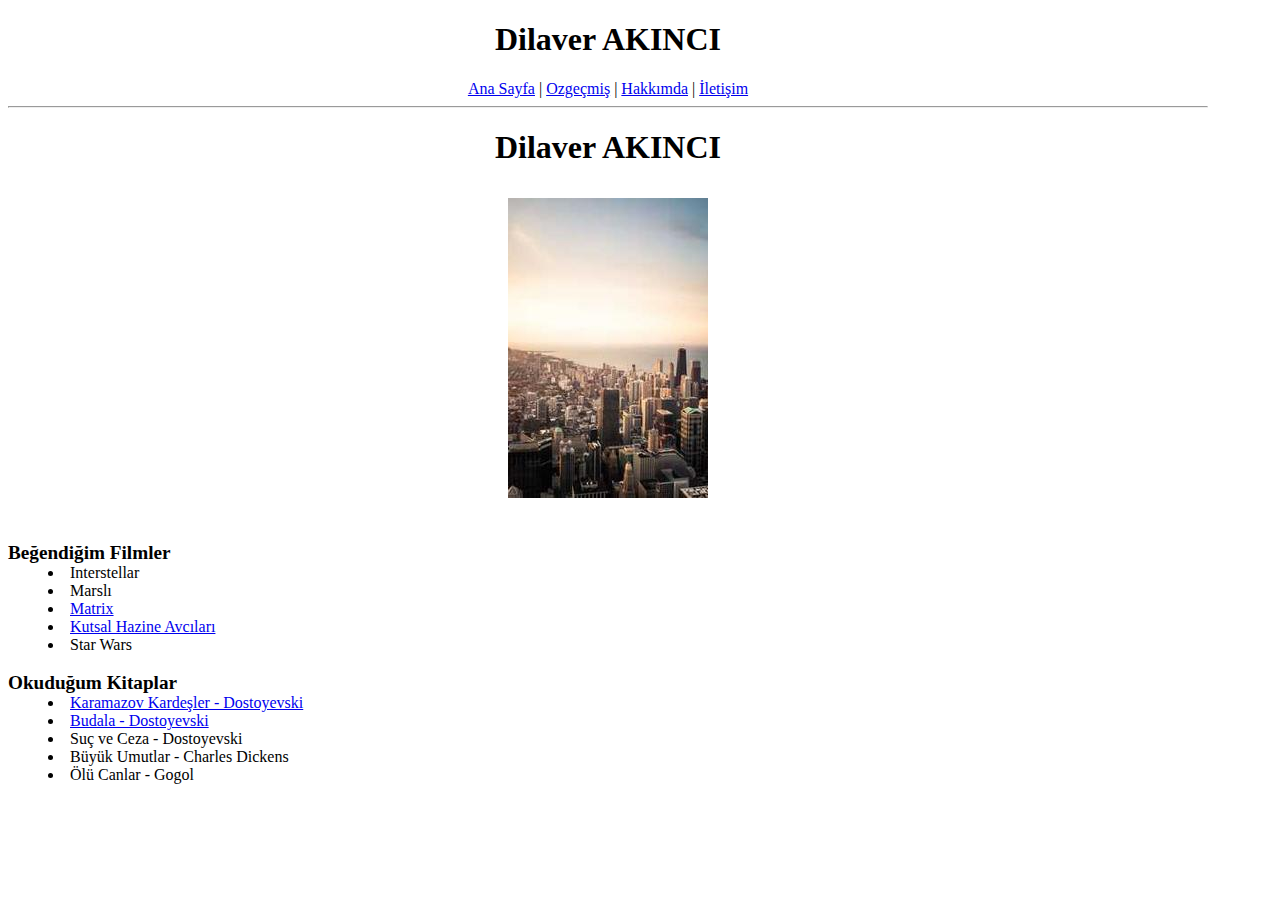
<file: index.html>
<!DOCTYPE html>
<html lang="tr">
    <head>
        <meta charset="UTF-8">
        <meta name="viewport" content="width=device-width, initial-scale=1.0">
        <meta name="description" content="Dilaver AKINCI Kişisel Web Sitesi">
        <meta name="keywords" content="Dilaver AKINCI, Kişisel, Web, Cv, portfolyo">

        <title>Kişisel Web Sayfası</title>

        <style>
            body {
                width: 1200px;
            }
            #resim{
                width: 200px;
                padding: 10px;
                position: relative;
                margin: auto;
                display: block;
            }

            li {
                list-style-position: inside;
            }

        </style>
        
    </head>
    <body>
        <nav style="text-align:center;">
            <!-- Navbar Start -->
            <h1>Dilaver AKINCI</h1>
            <a href="#">Ana Sayfa</a>  | 
            <a href="#">Ozgeçmiş</a>  | 
            <a href="#">Hakkımda</a>  | 
            <a href="#">İletişim</a>
            <br>
            <hr>
            <!-- Navbar End-->
        </nav>
        <h1 style="text-align: center;">Dilaver AKINCI</h1>
        <!--Sayfanıza bir adet resim ekleyin ve bu resime bir açıklama yazın.
            Sevdiğiniz film, dizi ve kitapları bunlar başlıklar olacak şekilde 
            sıralayınız. (Film, dizi, kitap sıralı liste, içerikleri 
            bullet liste olacak şekilde) Bunları sıralarken film ve dizilerin en 
            az bir tanesine IMDb linki, kitapların bir tanesine de 
            ** Goodreads linkini** yazınız. Kurduğunuz yapılarda block, 
            inline gibi elementler kullanmaya çalışın.
        -->
        <img id="resim" src="images/1067-200x300.jpg" alt="Şehir Resmi" title="Şehir Manzarası">
        <br>
       
        <dl>
            <dt style="font-size: larger; font-weight: bold;">Beğendiğim Filmler</dt>
            <dd>
                <li>Interstellar</li>
                <li>Marslı</li>
                <li><a href="https://www.imdb.com/title/tt0133093/?ref_=adv_li_tt">Matrix</a></li>
                <li><a href="https://www.imdb.com/title/tt0082971/?ref_=adv_li_tt">Kutsal Hazine Avcıları</a></li>
                <li>Star Wars</li>
            </dd>
            <br>
            <dt style="font-size: larger; font-weight: bold;">Okuduğum Kitaplar</dt>
            <dd>
                <li><a href="https://www.goodreads.com/book/show/9585441-karamazov-karde-ler">Karamazov Kardeşler - Dostoyevski</a></li>
                <li><a href="https://www.goodreads.com/book/show/15832154-budala">Budala - Dostoyevski</a></li>
                <li>Suç ve Ceza - Dostoyevski</li>
                <li>Büyük Umutlar - Charles Dickens</li>
                <li>Ölü Canlar - Gogol</li>
            </dd>
          </dl>

                
    </body>
</html>
</file>
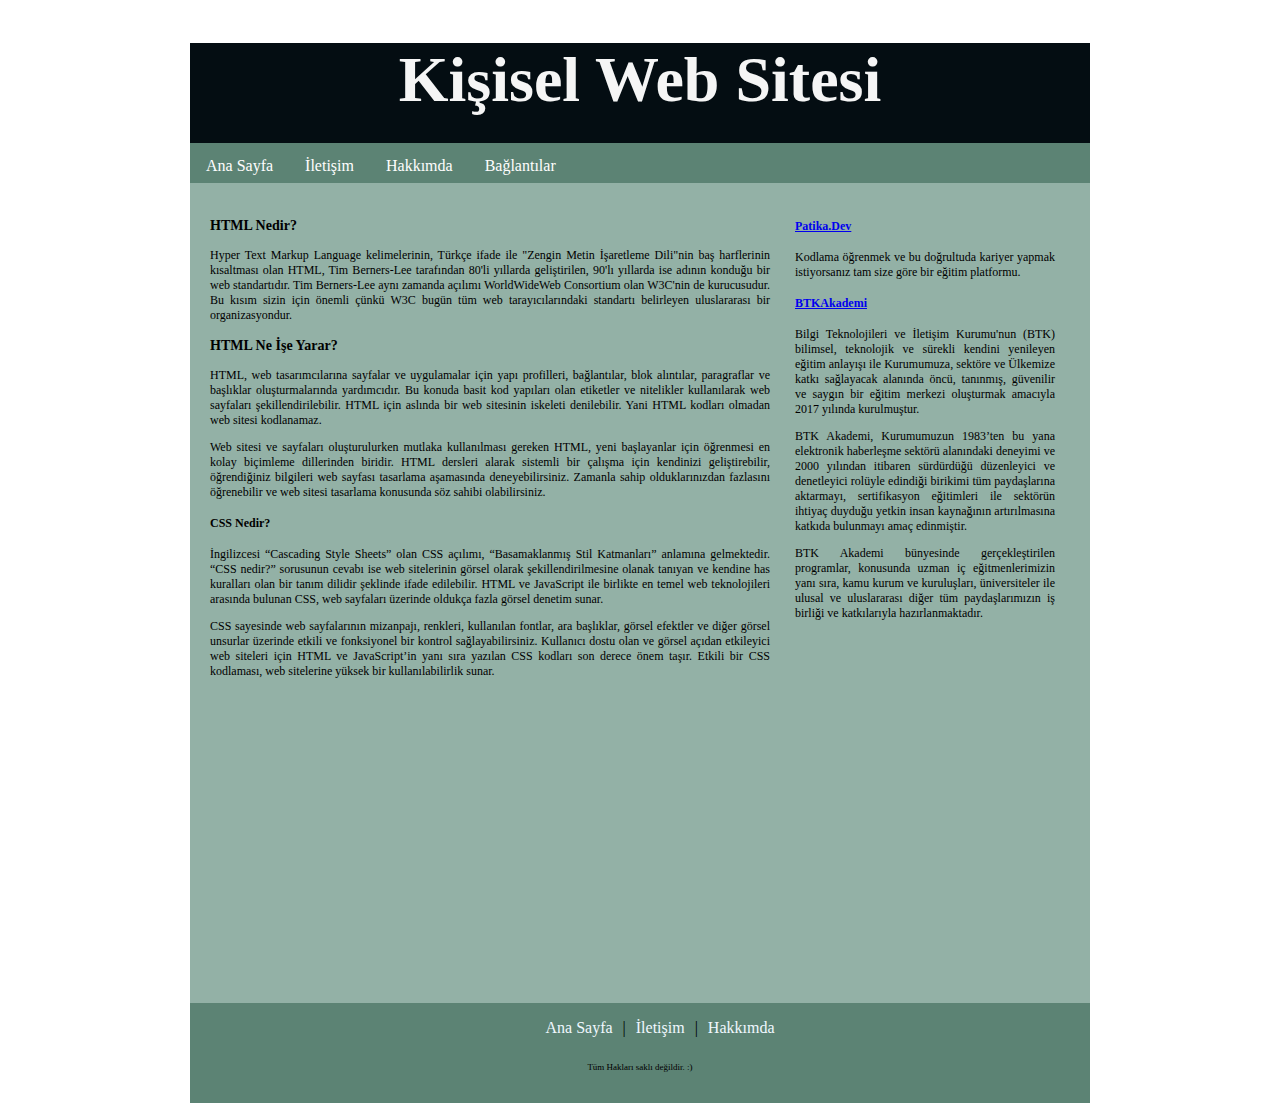
<file: CSS-Odev-1/index.html>
<!DOCTYPE html>
<html lang="tr">
<head>
    <meta charset="UTF-8">
    <meta name="viewport" content="width=device-width, initial-scale=1.0">
    <meta name="description" content="">
    <meta name="keywords" content="">

    <link rel="stylesheet" href="style.css">


    <title>Document</title>
</head>
<body>
    <header class="sayfabasi">
        <h1>Kişisel Web Sitesi</h1> 
    </header>
    
    <nav class="navigasyon">
        <ul>

            <li><a href="index.html">Ana Sayfa</a></li>
            <li><a href="iletisim.html">İletişim</a></li>
            <li><a href="about-me.html">Hakkımda</a></li>
            <!-- <li class="dropdown"><a href="javascript:void(0)" class="dropbtn">Bağlantılar</a> -->
            <li class="dropdown"><a>Bağlantılar</a>
                <div class="dropdown-content">
                    <a href="https://git-scm.com/" target="_blank">Git Resmi Sitesi</a>
                    <a href="https://www.w3schools.com/" target="_blank">W3Schools</a>
                    <a href="https://academy.patika.dev/tr/dashboard" target="_blank">Patika.Dev</a>
                </div>
            </li>
        </ul>
    </nav>

    <article>
        
        <div class="kutu fnt-Segoe-14">
            <h3>HTML Nedir?</h3>
            <p> Hyper Text Markup Language kelimelerinin, Türkçe ifade ile "Zengin Metin İşaretleme Dili"nin baş harflerinin kısaltması olan HTML, 
                Tim Berners-Lee tarafından 80'li yıllarda geliştirilen, 90'lı yıllarda ise adının konduğu bir web standartıdır. 
                Tim Berners-Lee aynı zamanda açılımı WorldWideWeb Consortium olan W3C'nin de kurucusudur. 
                Bu kısım sizin için önemli çünkü W3C bugün tüm web tarayıcılarındaki standartı belirleyen uluslararası bir organizasyondur.
            </p>
            <h3>HTML Ne İşe Yarar?</h3>
            <p> HTML, web tasarımcılarına sayfalar ve uygulamalar için yapı profilleri, bağlantılar, blok alıntılar, paragraflar ve 
                başlıklar oluşturmalarında yardımcıdır. Bu konuda basit kod yapıları olan etiketler ve nitelikler kullanılarak web 
                sayfaları şekillendirilebilir. HTML için aslında bir web sitesinin iskeleti denilebilir. 
                Yani HTML kodları olmadan web sitesi kodlanamaz.
            </p>
            <p> Web sitesi ve sayfaları oluşturulurken mutlaka kullanılması gereken HTML, yeni başlayanlar için öğrenmesi en kolay 
                biçimleme dillerinden biridir. HTML dersleri alarak sistemli bir çalışma için kendinizi geliştirebilir, 
                öğrendiğiniz bilgileri web sayfası tasarlama aşamasında deneyebilirsiniz. 
                Zamanla sahip olduklarınızdan fazlasını öğrenebilir ve web sitesi tasarlama konusunda söz sahibi olabilirsiniz.
            </p>

            <h4>CSS Nedir?</h4>
            <p>
                İngilizcesi “Cascading Style Sheets” olan CSS açılımı, “Basamaklanmış Stil Katmanları” anlamına 
                gelmektedir. “CSS nedir?” sorusunun cevabı ise web sitelerinin görsel olarak şekillendirilmesine 
                olanak tanıyan ve kendine has kuralları olan bir tanım dilidir şeklinde ifade edilebilir. 
                HTML ve JavaScript ile birlikte en temel web teknolojileri arasında bulunan CSS, web sayfaları 
                üzerinde oldukça fazla görsel denetim sunar. 
            </p>
            
            <p>
                CSS sayesinde web sayfalarının mizanpajı, renkleri, kullanılan fontlar, ara başlıklar, görsel 
                efektler ve diğer görsel unsurlar üzerinde etkili ve fonksiyonel bir kontrol sağlayabilirsiniz. 
                Kullanıcı dostu olan ve görsel açıdan etkileyici web siteleri için HTML ve JavaScript’in yanı sıra 
                yazılan CSS kodları son derece önem taşır. Etkili bir CSS kodlaması, web sitelerine yüksek bir 
                kullanılabilirlik sunar.
            </p> 


        </div>
        <div class="kutu2 fnt-Segoe-12">
            <h4> <a href="https://academy.patika.dev/tr/dashboard" target="_blank">Patika.Dev</a> </h4>
            <p>
                Kodlama öğrenmek ve bu doğrultuda kariyer yapmak istiyorsanız tam size göre bir eğitim platformu.
            </p>
            <h4><a href="https://www.btkakademi.gov.tr/portal" target="_blank">BTKAkademi</a></h4>
            <p>
                Bilgi Teknolojileri ve İletişim Kurumu'nun (BTK) bilimsel, teknolojik ve sürekli kendini yenileyen 
                eğitim anlayışı ile Kurumumuza, sektöre ve Ülkemize katkı sağlayacak alanında öncü, tanınmış, güvenilir 
                ve saygın bir eğitim merkezi oluşturmak amacıyla 2017 yılında kurulmuştur.
            </p>
            <p>
                BTK Akademi, Kurumumuzun 1983’ten bu yana elektronik haberleşme sektörü alanındaki deneyimi ve 
                2000 yılından itibaren sürdürdüğü düzenleyici ve denetleyici rolüyle edindiği birikimi tüm 
                paydaşlarına aktarmayı, sertifikasyon eğitimleri ile sektörün ihtiyaç duyduğu yetkin insan kaynağının 
                artırılmasına katkıda bulunmayı amaç edinmiştir.
            </p>
            <p>
                BTK Akademi bünyesinde gerçekleştirilen programlar, konusunda uzman iç eğitmenlerimizin yanı 
                sıra, kamu kurum ve kuruluşları, üniversiteler ile ulusal ve uluslararası diğer tüm paydaşlarımızın 
                iş birliği ve katkılarıyla hazırlanmaktadır.
            </p> 

        </div>        
    </article>

    <footer>
        
        <ul>
            <li><a href="index.html" target="_self">Ana Sayfa</a></li> |
            <li><a href="iletisim.html" target="_self">İletişim</a></li> |
            <li><a href="about-me.html" target="_self">Hakkımda</a></li>
        </ul><br>
        <p style="font-size: xx-small; text-align:center;" >Tüm Hakları saklı değildir. :)</p>
    </footer>

</body>
</html>
</file>
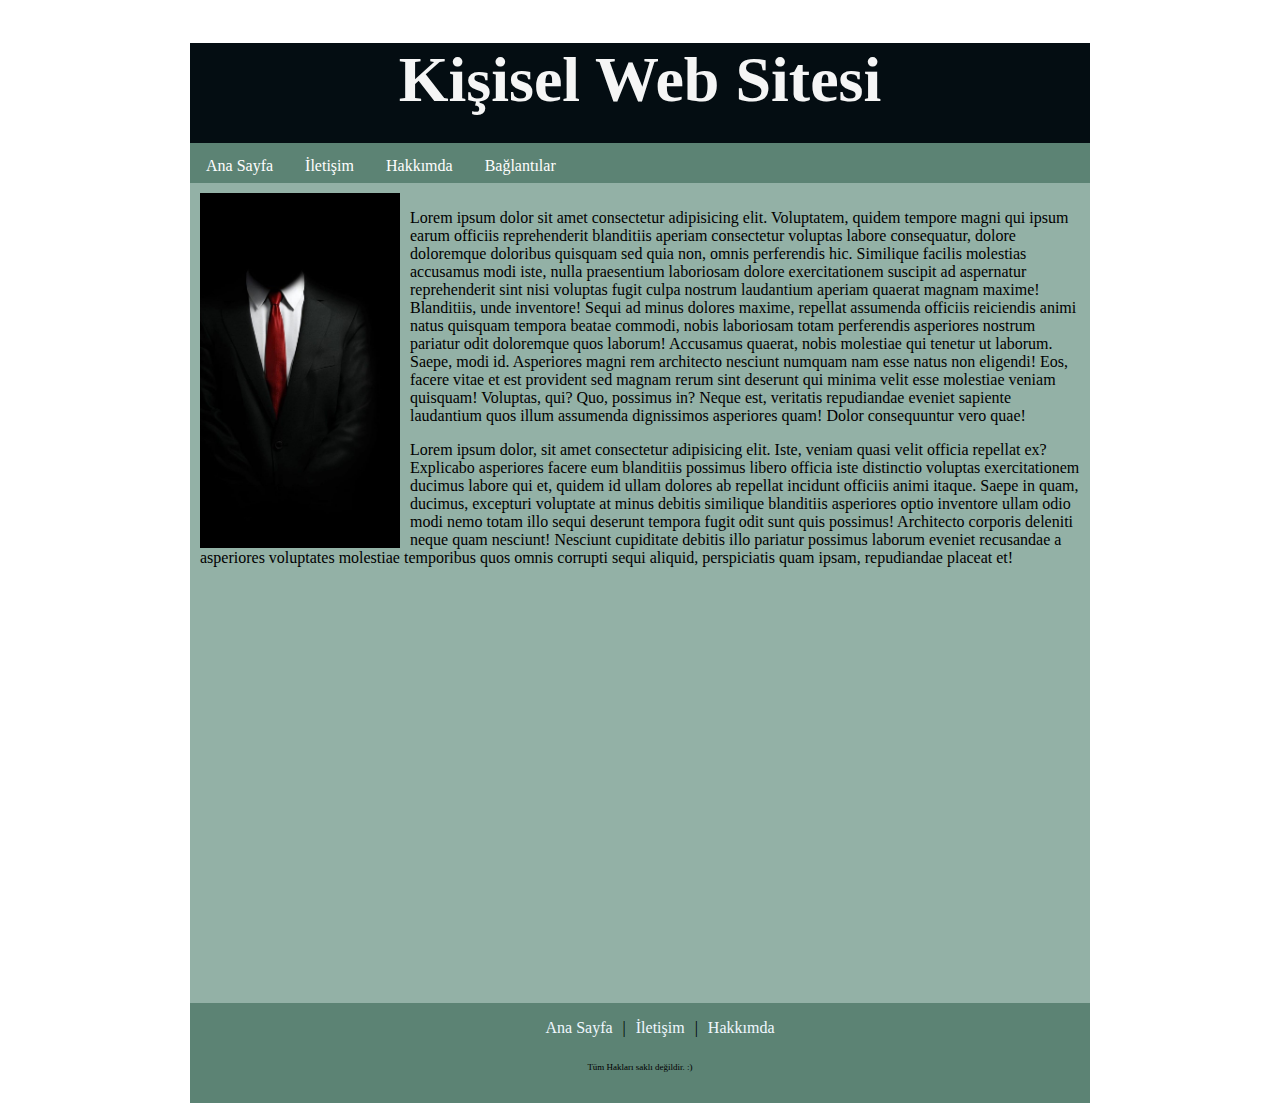
<file: CSS-Odev-1/about-me.html>
<!DOCTYPE html>
<html lang="tr">
<head>
    <meta charset="UTF-8">
    <meta name="viewport" content="width=device-width, initial-scale=1.0">
    <meta name="description" content="">
    <meta name="keywords" content="">

    <link rel="stylesheet" href="style.css">


    <title>Document</title>
</head>
<body>
    <header class="sayfabasi">
        <h1>Kişisel Web Sitesi</h1> 
    </header>
    
    <nav class="navigasyon">
        <ul>

            <li><a href="index.html">Ana Sayfa</a></li>
            <li><a href="iletisim.html">İletişim</a></li>
            <li><a href="about-me.html">Hakkımda</a></li>
            <!-- <li class="dropdown"><a href="javascript:void(0)" class="dropbtn">Bağlantılar</a> -->
            <li class="dropdown"><a>Bağlantılar</a>
                <div class="dropdown-content">
                    <a href="https://git-scm.com/" target="_blank">Git Resmi Sitesi</a>
                    <a href="https://www.w3schools.com/" target="_blank">W3Schools</a>
                    <a href="https://academy.patika.dev/tr/dashboard" target="_blank">Patika.Dev</a>
                </div>
            </li>
        </ul>
    </nav>
    <article>
        <div>
           <img id="resim" src="images/anonymous-for-guys.jpg" alt="" srcset=""> 
        </div>
        <p>Lorem ipsum dolor sit amet consectetur adipisicing elit. Voluptatem, quidem tempore magni qui ipsum earum officiis reprehenderit blanditiis aperiam consectetur voluptas labore consequatur, dolore doloremque doloribus quisquam sed quia non, omnis perferendis hic. Similique facilis molestias accusamus modi iste, nulla praesentium laboriosam dolore exercitationem suscipit ad aspernatur reprehenderit sint nisi voluptas fugit culpa nostrum laudantium aperiam quaerat magnam maxime! Blanditiis, unde inventore! Sequi ad minus dolores maxime, repellat assumenda officiis reiciendis animi natus quisquam tempora beatae commodi, nobis laboriosam totam perferendis asperiores nostrum pariatur odit doloremque quos laborum! Accusamus quaerat, nobis molestiae qui tenetur ut laborum. Saepe, modi id. Asperiores magni rem architecto nesciunt numquam nam esse natus non eligendi! Eos, facere vitae et est provident sed magnam rerum sint deserunt qui minima velit esse molestiae veniam quisquam! Voluptas, qui? Quo, possimus in? Neque est, veritatis repudiandae eveniet sapiente laudantium quos illum assumenda dignissimos asperiores quam! Dolor consequuntur vero quae!</p>
        <p>Lorem ipsum dolor, sit amet consectetur adipisicing elit. Iste, veniam quasi velit officia repellat ex? Explicabo asperiores facere eum blanditiis possimus libero officia iste distinctio voluptas exercitationem ducimus labore qui et, quidem id ullam dolores ab repellat incidunt officiis animi itaque. Saepe in quam, ducimus, excepturi voluptate at minus debitis similique blanditiis asperiores optio inventore ullam odio modi nemo totam illo sequi deserunt tempora fugit odit sunt quis possimus! Architecto corporis deleniti neque quam nesciunt! Nesciunt cupiditate debitis illo pariatur possimus laborum eveniet recusandae a asperiores voluptates molestiae temporibus quos omnis corrupti sequi aliquid, perspiciatis quam ipsam, repudiandae placeat et!</p>
    </article>

    <footer>
        
        <ul>
            <li><a href="index.html" target="_self">Ana Sayfa</a></li> |
            <li><a href="iletisim.html" target="_self">İletişim</a></li> |
            <li><a href="about-me.html" target="_self">Hakkımda</a></li>
        </ul><br>
        <p style="font-size: xx-small; text-align:center;" >Tüm Hakları saklı değildir. :)</p>
    </footer>

</body>
</html>
</file>
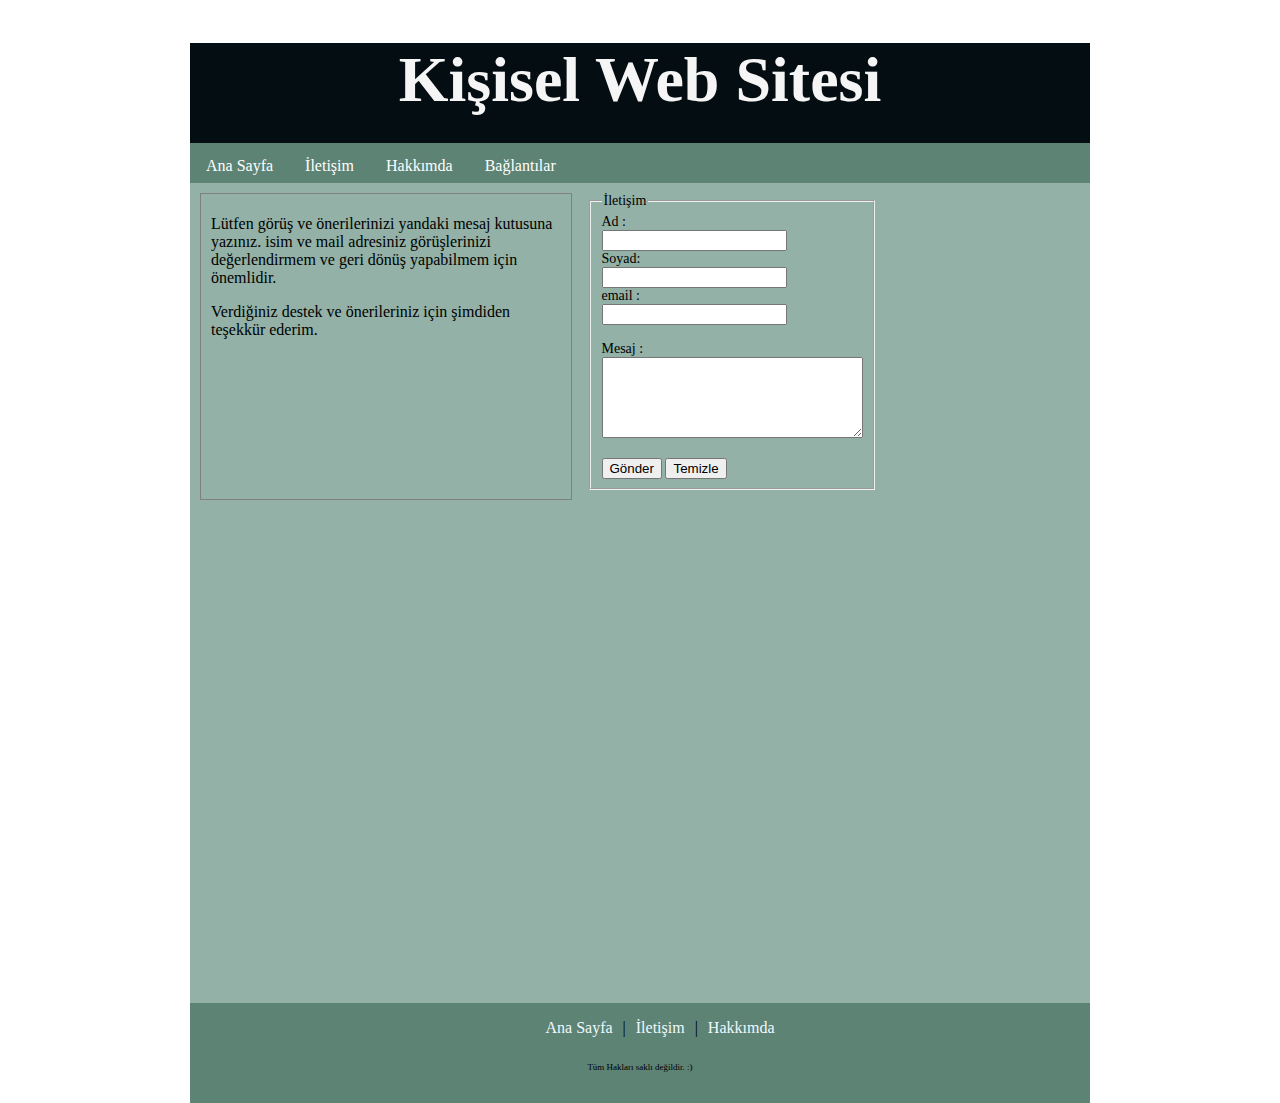
<file: CSS-Odev-1/iletisim.html>
<!DOCTYPE html>
<html lang="tr">
<head>
    <meta charset="UTF-8">
    <meta name="viewport" content="width=device-width, initial-scale=1.0">
    <meta name="description" content="">
    <meta name="keywords" content="">

    <link rel="stylesheet" href="style.css">


    <title>Document</title>
</head>
<body>
    <header class="sayfabasi">
        <h1>Kişisel Web Sitesi</h1> 
    </header>
    
    <nav class="navigasyon">
        <ul>

            <li><a href="index.html">Ana Sayfa</a></li>
            <li><a href="iletisim.html">İletişim</a></li>
            <li><a href="about-me.html">Hakkımda</a></li>
            <!-- <li class="dropdown"><a href="javascript:void(0)" class="dropbtn">Bağlantılar</a> -->
            <li class="dropdown"><a>Bağlantılar</a>
                <div class="dropdown-content">
                    <a href="https://git-scm.com/" target="_blank">Git Resmi Sitesi</a>
                    <a href="https://www.w3schools.com/" target="_blank">W3Schools</a>
                    <a href="https://academy.patika.dev/tr/dashboard" target="_blank">Patika.Dev</a>
                </div>
            </li>
        </ul>
    </nav>

    <article>
        <div style="float: left;
                    width:350px;
                    height:295px; 
                    border-style: solid;
                    border-width: 1px; 
                    margin-right:15px;
                    border-color: gray;
                    padding:5px 10px;"
                    >
            <p>
                Lütfen görüş ve önerilerinizi yandaki mesaj kutusuna yazınız.
                isim ve mail adresiniz görüşlerinizi değerlendirmem ve geri dönüş yapabilmem için önemlidir.
            </p>
            <p>
                Verdiğiniz destek ve önerileriniz için şimdiden teşekkür ederim.
            </p>
            
        </div>
        <form class="form-kutusu" action="" method="get">
            <fieldset style="width: fit-content;">
                <legend> İletişim </legend>
                <label for="ad">Ad :</label><br>
                    <input type="text" id="ad" name="ad" value=""><br>
                <label for="soyad">Soyad:</label><br>
                    <input type="text" id="soyad" name="soyad" value=""><br>
                <label for="email">email : </label><br>
                    <input type="email" id="email" name="email" value=""><br>
                <br>
                <label for="mesaj">Mesaj :</label><br>
                <textarea name="mesaj" id="mesaj" cols="30" rows="5"></textarea><br><br>
                <input type="submit" value="Gönder">
                <input type="reset" value="Temizle">
            </fieldset>

        </form>
    </article>

    <footer>
        
        <ul>
            <li><a href="index.html" target="_self">Ana Sayfa</a></li> |
            <li><a href="iletisim.html" target="_self">İletişim</a></li> |
            <li><a href="about-me.html" target="_self">Hakkımda</a></li>
        </ul><br>
        <p style="font-size: xx-small; text-align:center;" >Tüm Hakları saklı değildir. :)</p>
    </footer>

</body>
</html>
</file>
<file: CSS-Odev-1/style.css>
body {
/*  font-family:'Trebuchet MS', 'Lucida Sans Unicode', 'Lucida Grande', 'Lucida Sans', Arial, sans-serif;
  font-size: 13px
  color:#333;
  */
  width: 900px;
  margin: auto;
} 

.sayfabasi {
  height: 100px;
  width: 900px;
  color: whitesmoke;
  background-color: #040D12;
  text-align: center;
  font-size: 32px;
}

.navigasyon {
  height: 40px;
  width: 900px;
}

article {
  height: 800px;
  width: 880px;
  background-color: #93B1A6;
  float: left;
  padding: 10px;
}

footer {
  height: 100px;
  width: 900px;
  background: #5C8374;
  text-align: center;
  clear: both;
}

/* Dropdown */
nav ul {
  list-style-type: none;
  margin: 0;
  padding: 0;
  overflow: hidden;
  background-color: #5C8374;
}

nav ul li {
  float: left;
}

nav ul li a,
.dropbtn {
  display: inline-block;
  color: rgb(255, 254, 254);
  text-align: center;
  padding: 14px 16px;
  text-decoration: none;
  transition: background-color 0.5s;
}

nav ul li a:hover,
.dropdown:hover .dropbtn {
  background: linear-gradient(#183D3D, #5C8374);
  /*background-color: #183D3D;*/
}

nav ul li.dropdown {
  display: inline-block;
}

.dropdown-content {
  display: none;
  position: absolute;
  background-color: #e6e3e3;
  min-width: 160px;
  /*box-shadow: 0px 8px 16px 0px rgba(0, 0, 0, 0.2);*/
  z-index: 1;
}

.dropdown-content a {
  color: black;
  padding: 12px 16px;
  text-decoration: none;
  display: block;
  text-align: left;
}

.dropdown-content a:hover {
  background-color: #93B1A6;
}

.dropdown:hover .dropdown-content {
  display: block;
}

/* --------------------------------------------------------------------------------*/

.kutu{
  float:left;
  width: 560px;
  margin-left: 0px;
  font-size: 14px;
  padding: 10px;
}
.kutu2{
  font-size: 10px;
  float: left;
  margin-left: 5px;
  width: 260px;
  padding: 10px;
}

.fnt-Segoe-14{
  font-family:Georgia, 'Times New Roman', Times, serif;
  font-size: 12px;
  text-align:justify;
}

.fnt-Segoe-12{
  font-family:Georgia, 'Times New Roman', Times, serif;
  font-size: 12px;
  text-align:justify;
  
}

footer ul{
  display:inline-flex; 
  list-style-type: none;

}
footer ul li{
  margin-left: 10px ;
  margin-right: 10px;
  clear: both;
  float:none;
}

footer ul li a {
  text-decoration: none;
  color: aliceblue;
} 

footer ul li a:hover {
  color:brown;
} 


.form-kutusu{
    float:left;
    width: 450px;
    margin-left: 0px;
    font-size: 14px;
    padding: auto;
    margin: auto;
}

#resim{
  width: 200px;
  float: left;
  margin-right: 10px;

}
</file>
